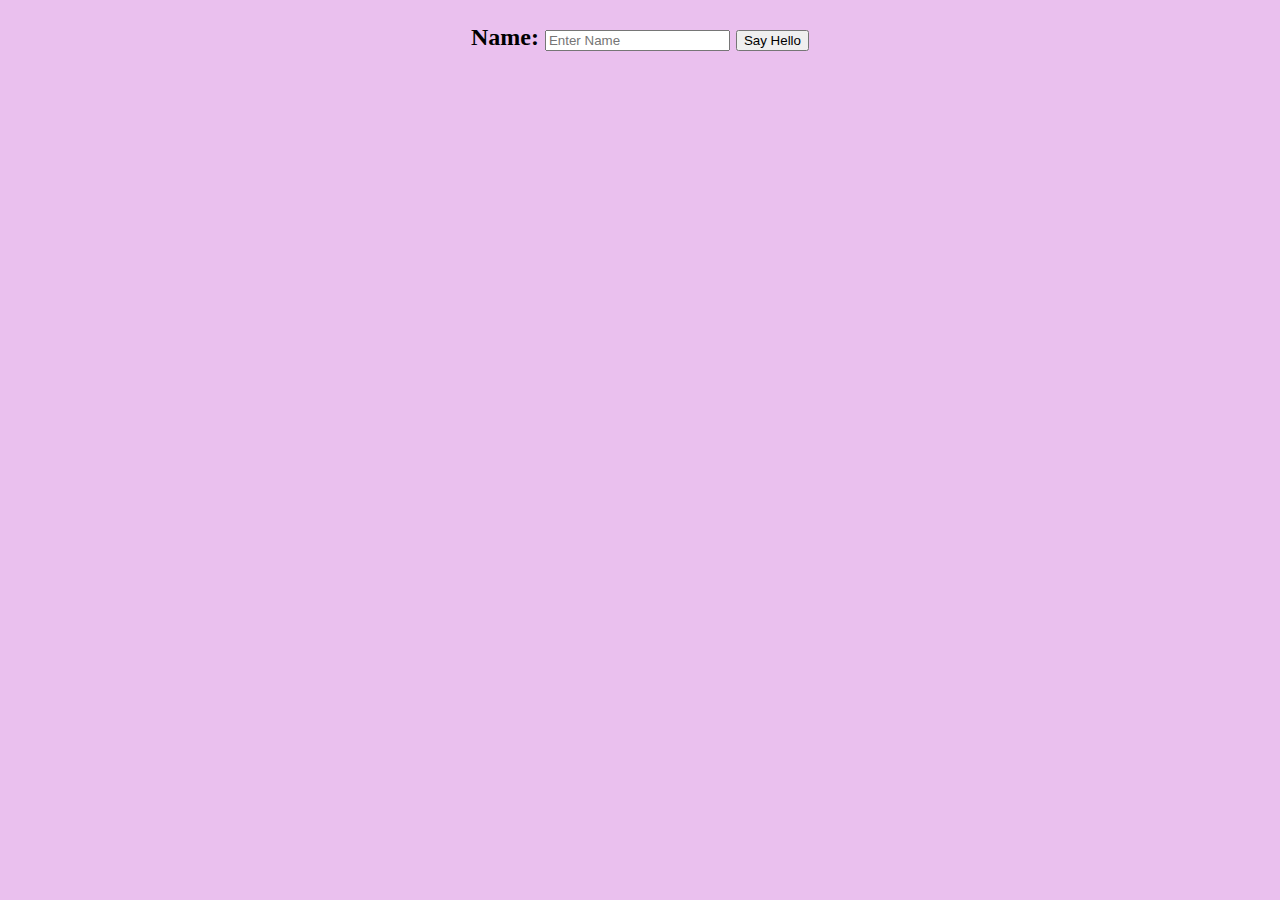
<file: assignment 4/index.html>
<!DOCTYPE html>
<html lang="en">

<head>
    <meta charset="UTF-8">
    <meta http-equiv="X-UA-Compatible" content="IE=edge">
    <meta name="viewport" content="width=device-width, initial-scale=1.0">
    <title>Document</title>
    <link rel="stylesheet" href="style.css">
</head>

<body bgcolor="peacockgreen">
    <center>
        <p id="id2"></p>
        <h2>Name: <input id="textbox" placeholder="Enter Name">
            <button onclick="myfunction()" id="button1">Say Hello</button>
        </h2>
        <script src="script.js"></script>
    </center>
</body>

</html>
</file>
<file: assignment 4/style.css>
#id2 {
    font: italic bold 24px Georgia, serif;
    color: rgb(240, 8, 8);
}
</file>
